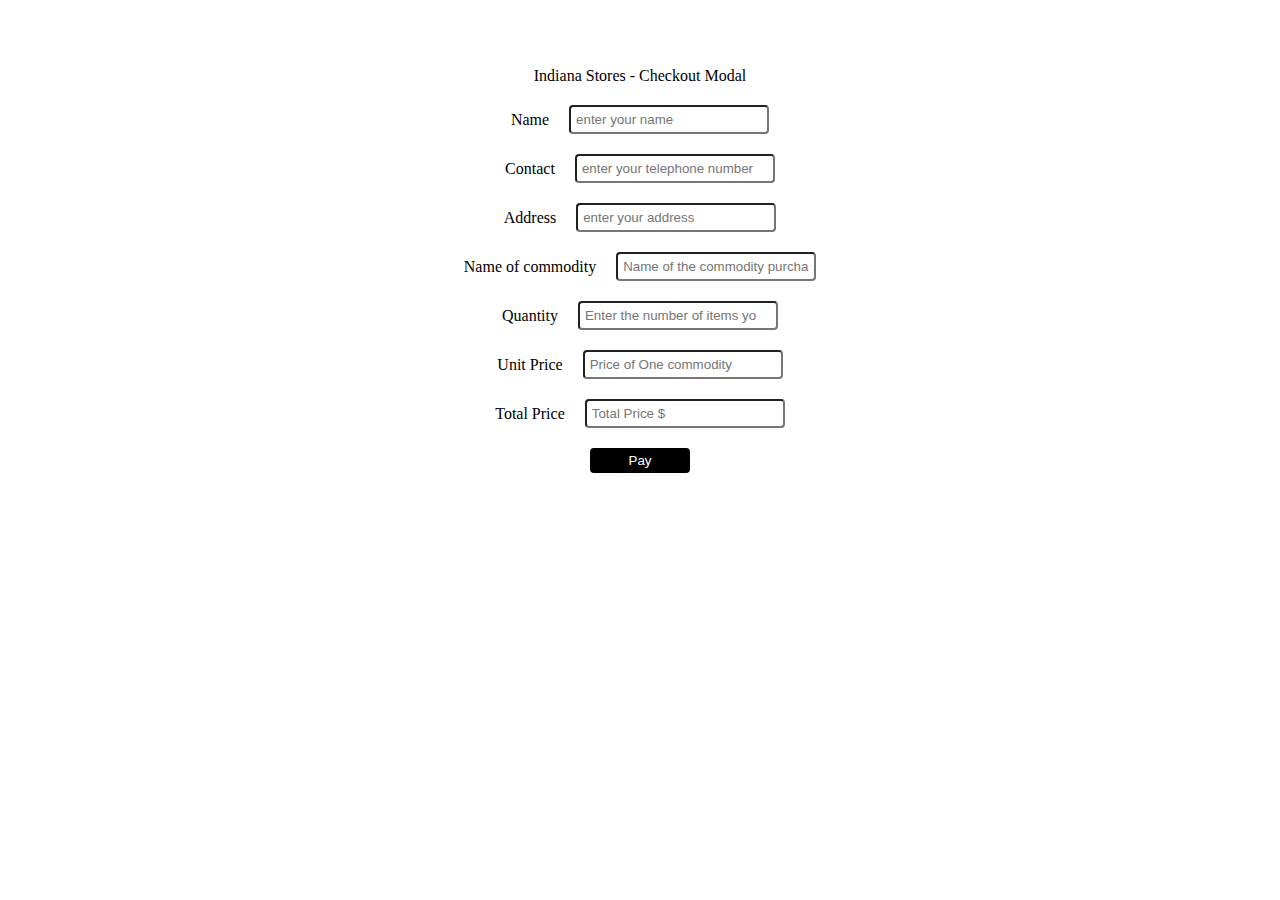
<file: checkout.html>
<!DOCTYPE html>
<html lang="en">
  <head>
    <meta charset="UTF-8" />
    <meta name="viewport" content="width=device-width, initial-scale=1.0" />
    <title>Indiana Store Registration</title>
    <link rel="stylesheet" type="text/css" href="./checkout.css" />
  </head>
  <body>
    <section class="modal">
      <div class="checkout">
        <form>
          <p class="checkout-p">Indiana Stores - Checkout Modal</p>

          <div class="checkout-form">
            <div class="checkout-form-div">
              <label>Name</label>

              <input type="text" placeholder="enter your name" />
            </div>

            <div class="checkout-form-div">
              <label>Contact</label>

              <input type="tel" placeholder="enter your telephone number" />
            </div>

            <div class="checkout-form-div">
              <label>Address</label>

              <input type="text" placeholder="enter your address" />
            </div>

            <div class="checkout-form-div">
              <label>Name of commodity</label>

              <input
                type="text"
                placeholder="Name of the commodity purchased"
              />
            </div>

            <div class="checkout-form-div">
              <label>Quantity</label>

              <input
                type="number"
                placeholder="Enter the number of items you want to purchase"
              />
            </div>

            <div class="checkout-form-div">
              <label>Unit Price</label>

              <input type="text" placeholder="Price of One commodity" />
            </div>

            <div class="checkout-form-div">
              <label>Total Price</label>

              <input type="text" placeholder="Total Price $" />
            </div>

            <div class="checkout-form-div">
              <button>Pay</button>
            </div>
          </div>
        </form>
      </div>
    </section>
  </body>
</html>
</file>
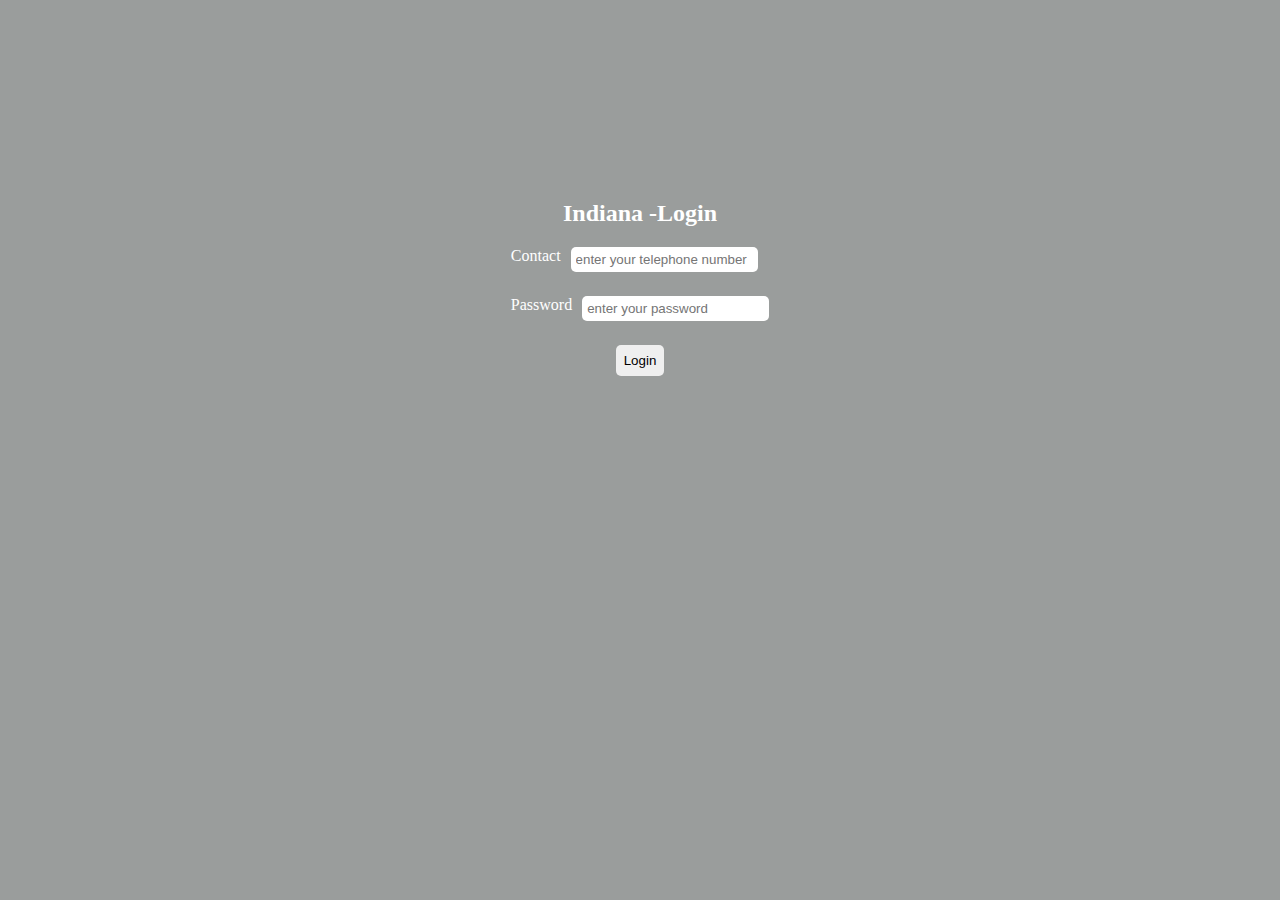
<file: login.html>
<!DOCTYPE html>
<html lang="en">
  <head>
    <meta charset="UTF-8" />
    <meta name="viewport" content="width=device-width, initial-scale=1.0" />
    <title>Indiana Store Login</title>
    <link rel="stylesheet" type="text/css" href="./register.css" />
  </head>
  <body>
    <form class="form">
      <h2>Indiana -Login</h2>

      <div class="registration">
        <div class="name-div">
          <label>Contact</label>
          <input
            type="tel"
            placeholder="enter your telephone number"
            required
          />
        </div>

        <div class="name-div">
          <label>Password</label>
          <input type="password" placeholder="enter your password" required />
        </div>

        <div class="btn-reg">
          <a href="./index.html"
            ><button type="submit" class="btn">Login</button></a
          >
        </div>
      </div>
    </form>
  </body>
</html>
</file>
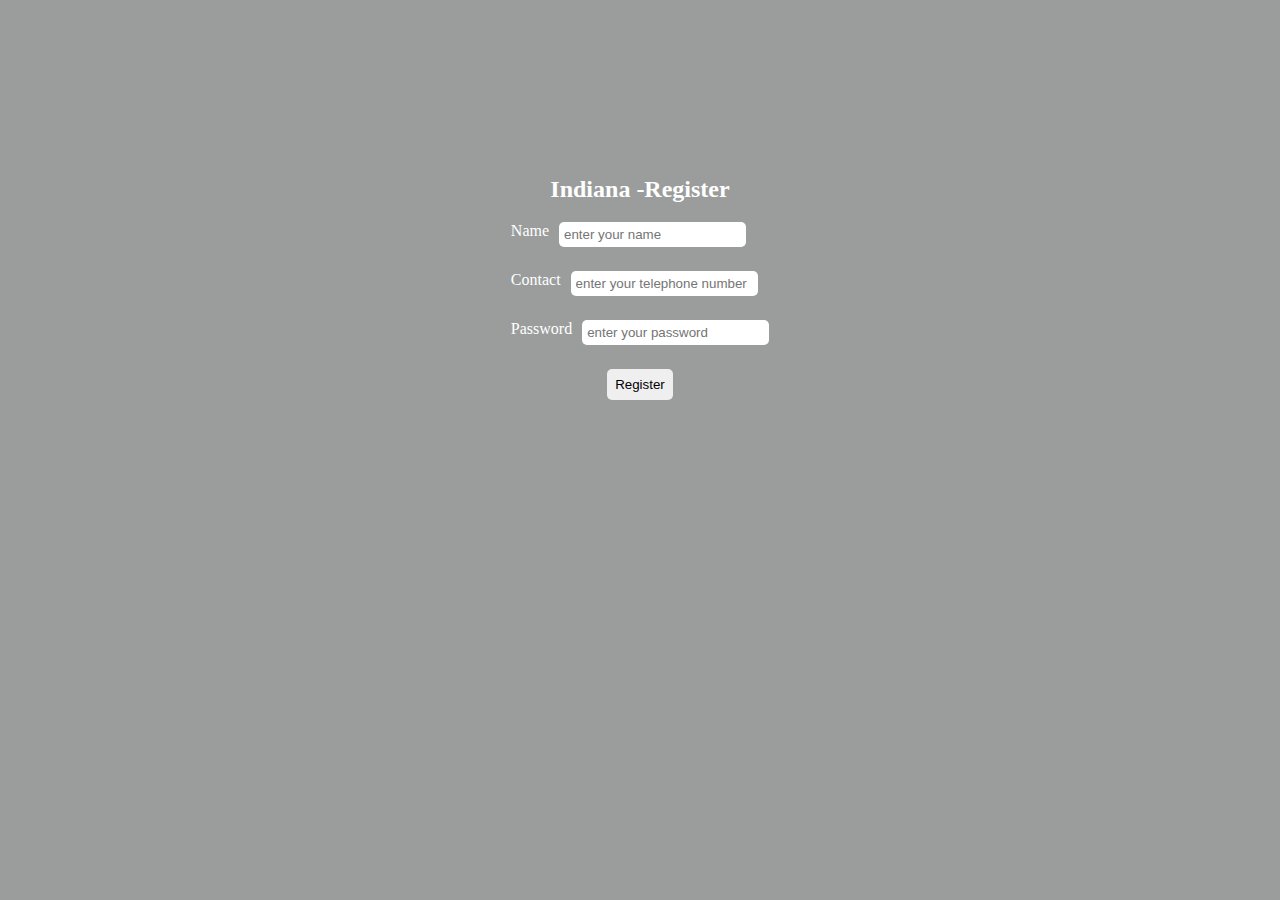
<file: register.html>
<!DOCTYPE html>
<html lang="en">
  <head>
    <meta charset="UTF-8" />
    <meta name="viewport" content="width=device-width, initial-scale=1.0" />
    <title>Indiana Store Registration</title>
    <link rel="stylesheet" type="text/css" href="./register.css" />
  </head>
  <body>
    <form class="form">
      <h2>Indiana -Register</h2>

      <div class="registration">
        <div class="name-div">
          <label>Name</label>
          <input type="text" placeholder="enter your name" />
        </div>

        <div class="name-div">
          <label>Contact</label>
          <input type="tel" placeholder="enter your telephone number" />
        </div>

        <div class="name-div">
          <label>Password</label>
          <input type="password" placeholder="enter your password" />
        </div>

        <div class="btn-reg">
          <a href="./login.html"
            ><button type="submit" class="btn">Register</button></a
          >
        </div>
      </div>
    </form>
  </body>
</html>
</file>
<file: checkout.css>
* {
  box-sizing: border-box;
  padding: 0;
  margin: 0;
}

.modal {
  width: 100%;
}

.checkout {
  width: 80%;
  margin-left: auto;
  margin-right: auto;
  display: flex;
  justify-content: center;
  align-items: center;
  min-height: 60vh;
}

.checkout-p {
  margin-bottom: 20px;
  text-align: center;
}

.checkout-form {
  display: flex;
  flex-direction: column;
  gap: 20px;
}

.checkout-form-div label {
  font-weight: 500;
}

.checkout-form-div input {
  width: 200px;
  padding: 5px;
  border-radius: 4px;
  margin-left: 20px;
}

.checkout-form-div {
  display: flex;
  align-items: center;
  justify-content: center;
}

.checkout-form-div button {
  width: 100px;
  padding: 5px;
  border-radius: 4px;
  background-color: rgb(0, 0, 0);
  color: white;
  border: none;
  cursor: pointer;
}
</file>
<file: register.css>
* {
  box-sizing: border-box;
  padding: 0;
  border: 0;
}

body {
  background-color: rgba(31, 37, 36, 0.452);
  color: white;
}

.form {
  min-height: 60vh;
  display: flex;
  flex-direction: column;
  width: 100%;
  justify-content: center;
  align-items: center;
}

.registration {
  display: flex;
  flex-direction: column;
  gap: 1.5rem;
}

.name-div {
  display: flex;
  flex-direction: row;
  gap: 10px;
}

input {
  padding: 5px;
  border-radius: 5px;
  /* width:120px; */
}

.btn-reg {
  display: flex;
  flex-direction: column;
  justify-content: center;
  align-items: center;
}

.btn {
  cursor: pointer;
  padding: 8px;
  border-radius: 5px;
}
</file>
